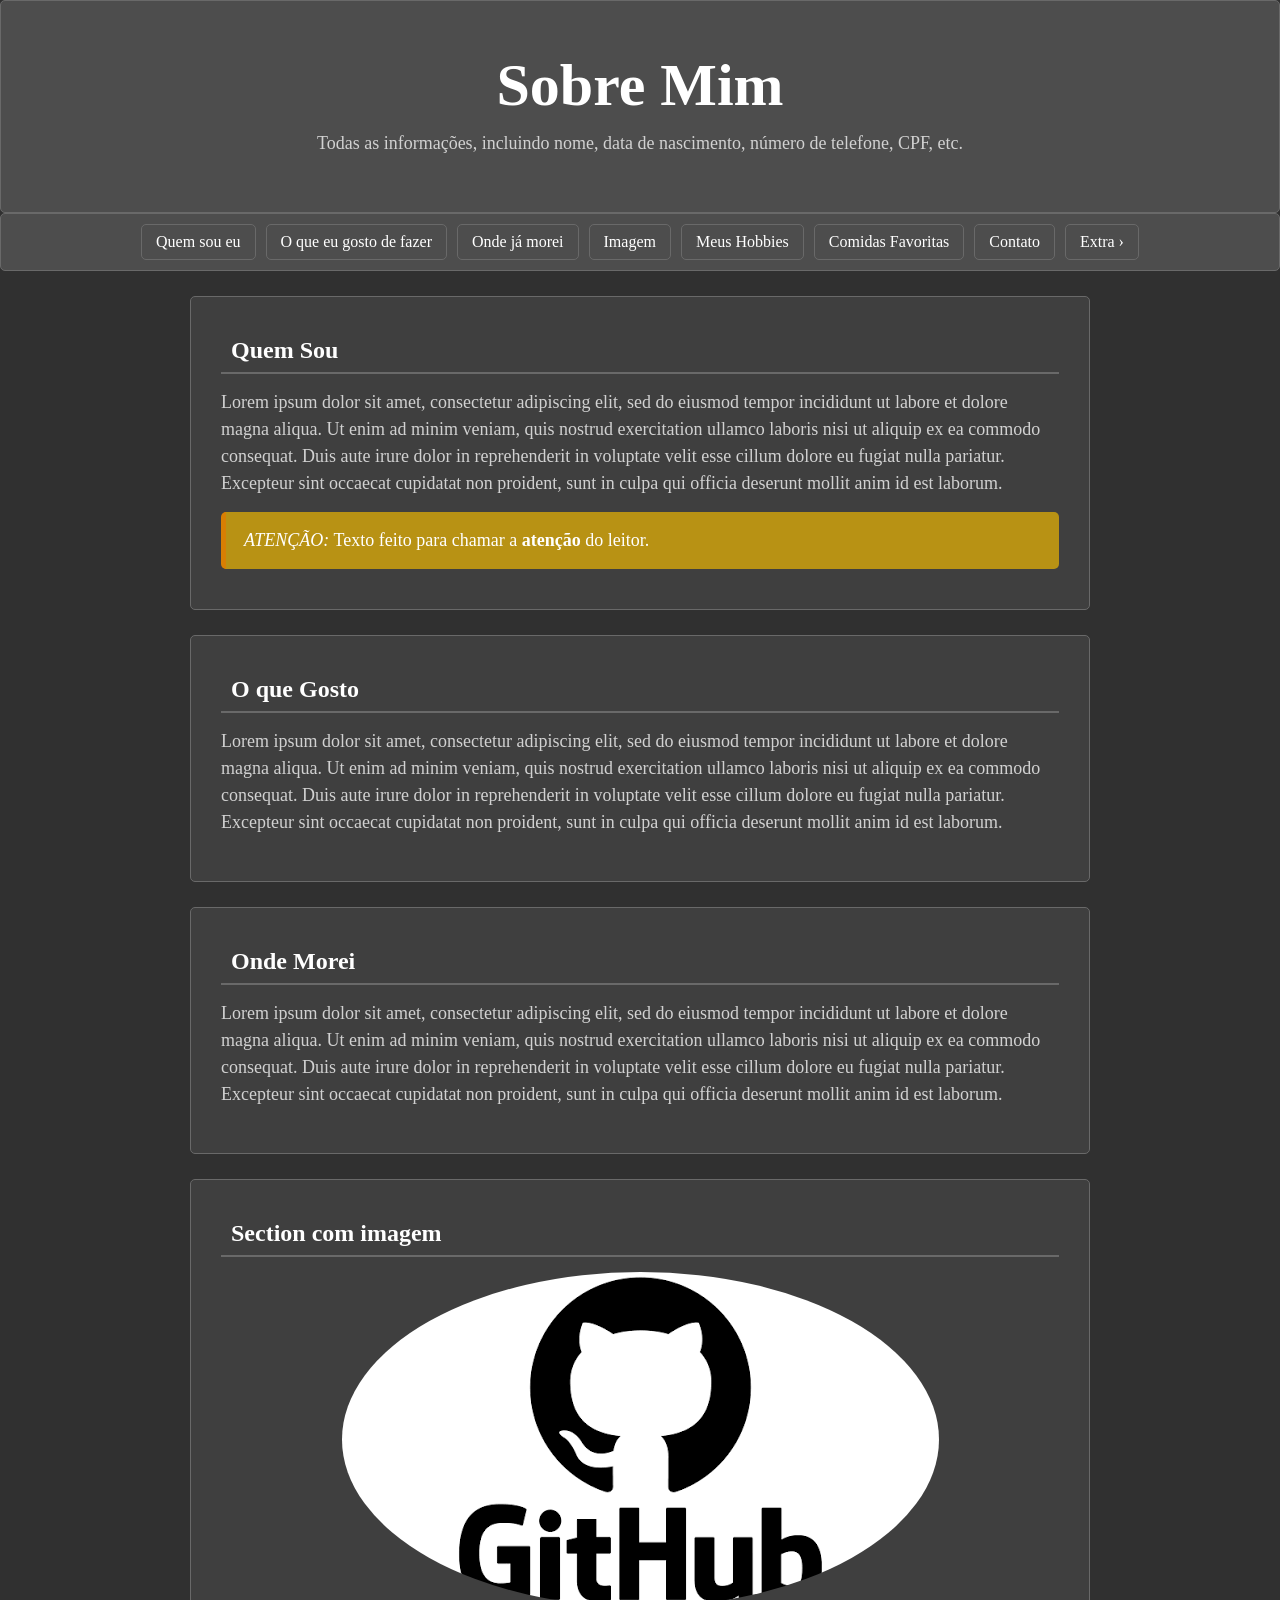
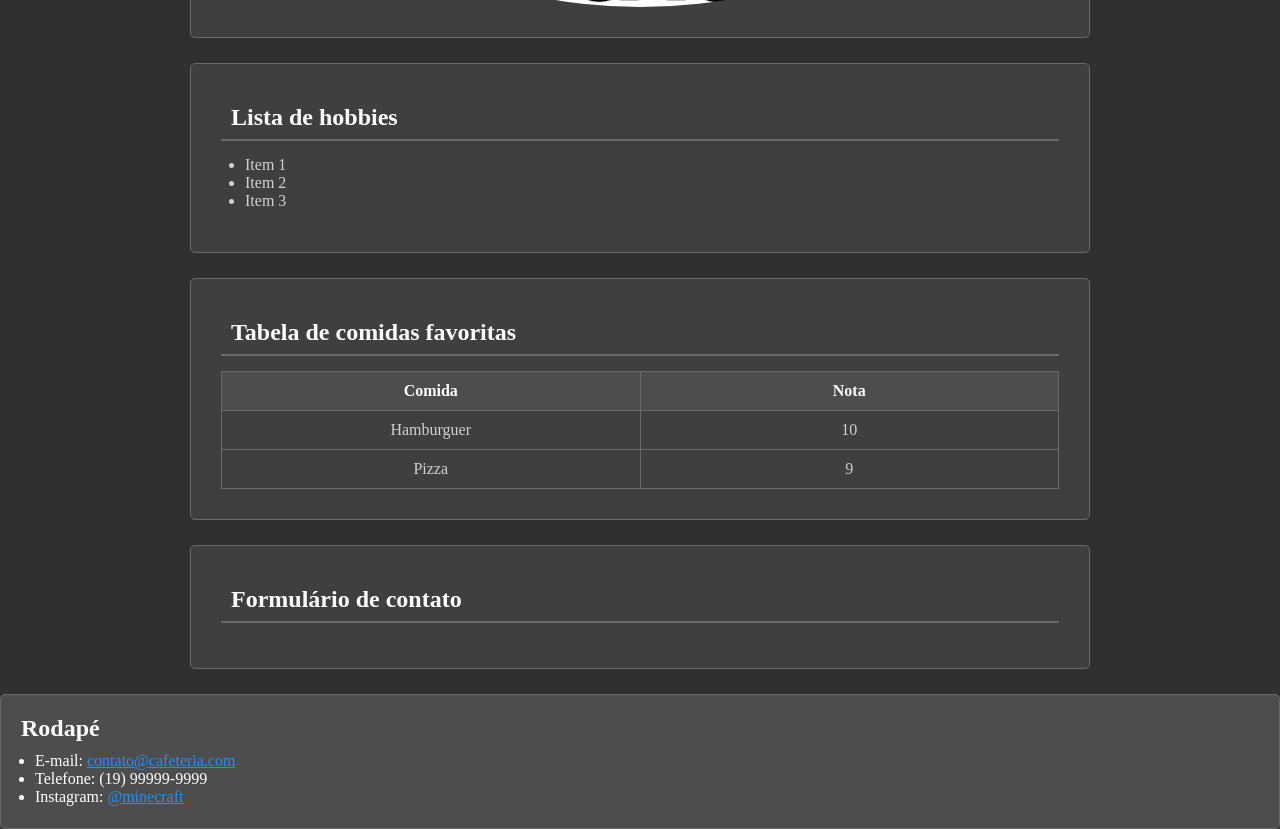
<file: index.html>
<!DOCTYPE html>
<html lang="pt-BR">

<head>
    <meta charset="UTF-8">
    <meta name="viewport" content="width=device-width, initial-scale=1.0">
    <title>Sobre Mim</title>
    <link rel="stylesheet" href="style.css">
    <!-- <link rel="stylesheet" href="https://www.sp.senac.br/o/senac-theme/css/clay.css?browserId=chrome&amp;themeId=senactheme_WAR_senactheme&amp;minifierType=css&amp;languageId=pt_BR&amp;t=1792435588000    "> -->
</head>


<body>
    <header>
        <h1>Sobre Mim</h1>
        <p>Todas as informações, incluindo nome, data de nascimento, número de telefone, CPF, etc.</p>
    </header>

    <nav>
        <a href="#quemsou">Quem sou eu</a>
        <a href="#oquegosto">O que eu gosto de fazer</a>
        <a href="#ondemorei">Onde já morei</a>
        <a href="#imagem">Imagem</a>
        <a href="#hobbies">Meus Hobbies</a>
        <a href="#comidas">Comidas Favoritas</a>
        <a href="#contato">Contato</a>
        <a href="extra.html">Extra &rsaquo;</a>
    </nav>

    <main>
        <section id="quemsou">
            <h2>Quem Sou</h2>
            <p>Lorem ipsum dolor sit amet, consectetur adipiscing elit, sed do eiusmod tempor incididunt ut labore et
                dolore magna aliqua. Ut enim ad minim veniam, quis nostrud exercitation ullamco laboris nisi ut aliquip
                ex ea commodo consequat. Duis aute irure dolor in reprehenderit in voluptate velit esse cillum dolore eu
                fugiat nulla pariatur. Excepteur sint occaecat cupidatat non proident, sunt in culpa qui officia
                deserunt mollit anim id est laborum.</p>
            <p class="atencao"><em>ATENÇÃO:</em> Texto feito para chamar a <strong>atenção</strong> do leitor.</p>
        </section>

        <section id="oquegosto">
            <h2>O que Gosto</h2>
            <p>Lorem ipsum dolor sit amet, consectetur adipiscing elit, sed do eiusmod tempor incididunt ut labore et
                dolore magna aliqua. Ut enim ad minim veniam, quis nostrud exercitation ullamco laboris nisi ut aliquip
                ex ea commodo consequat. Duis aute irure dolor in reprehenderit in voluptate velit esse cillum dolore eu
                fugiat nulla pariatur. Excepteur sint occaecat cupidatat non proident, sunt in culpa qui officia
                deserunt mollit anim id est laborum.</p>
        </section>

        <section id="ondemorei">
            <h2>Onde Morei</h2>
            <p>Lorem ipsum dolor sit amet, consectetur adipiscing elit, sed do eiusmod tempor incididunt ut labore et
                dolore magna aliqua. Ut enim ad minim veniam, quis nostrud exercitation ullamco laboris nisi ut aliquip
                ex ea commodo consequat. Duis aute irure dolor in reprehenderit in voluptate velit esse cillum dolore eu
                fugiat nulla pariatur. Excepteur sint occaecat cupidatat non proident, sunt in culpa qui officia
                deserunt mollit anim id est laborum.</p>
        </section>

        <section id="imagem">
            <h2>Section com imagem</h2>
            <img src="images/GitHub.png" alt="Logo do GitHub" class="imagem-circular">
        </section>

        <section id="hobbies">
            <h2>Lista de hobbies</h2>
            <ul>
                <li>Item 1</li>
                <li>Item 2</li>
                <li>Item 3</li>
            </ul>
        </section>

        <section id="comidas">
            <h2>Tabela de comidas favoritas</h2>
            <table>
                <thead>
                    <tr>
                        <th>Comida</th>
                        <th>Nota</th>
                    </tr>
                </thead>

                <tbody>
                    <tr>
                        <td>Hamburguer</td>
                        <td>10</td>
                    </tr>
                    
                    <tr>
                        <td>Pizza</td>
                        <td>9</td>
                    </tr>
                </tbody>
            </table>
        </section>

        <section id="contato">
            <h2>Formulário de contato</h2>
            <p></p>
        </section>

        <!-- <section id="cssexterno">
            <h2>Teste de link de CSS externo.. ou talvez não</h2>
            <p>Lorem ipsum dolor sit amet, consectetur adipiscing elit, sed do eiusmod tempor incididunt ut labore et
                dolore magna aliqua. Ut enim ad minim veniam, quis nostrud exercitation ullamco laboris nisi ut aliquip
                ex ea commodo consequat. Duis aute irure dolor in reprehenderit in voluptate velit esse cillum dolore eu
                fugiat nulla pariatur. Excepteur sint occaecat cupidatat non proident, sunt in culpa qui officia
                deserunt mollit anim id est laborum.</p>
        </section> -->

        <!-- <section id="testeform">
            <h2>Teste de formulário</h2>
            <label for="nome">Nome Completo:</label>
            <input type="text" id="nome" name="nomeExemplo">
        </section> -->
    </main>

    <footer>
        <h2>Rodapé</h2>
        <ul>
            <li>E-mail: <a href="mailto:contato@cafeteria.com">contato@cafeteria.com</a></li>
            <li>Telefone: (19) 99999-9999</li>
            <li>Instagram: <a href="https://instagram.com/minecraft" target="_blank">@minecraft</a></li>
        </ul>
        <!-- <p>Texto com <strong>negrito</strong> (&lt;strong&gt;)</p>
        <p>Texto com <em>ênfase</em> (&lt;em&gt;) </p> -->
        <!-- <p>Por favor, <strong>não</strong> toque neste botão <em>antes</em> que a luz vermelha pisque. <button class="botaorodape" ></button></p> -->
        <!-- <a href="https://media1.giphy.com/media/v1.Y2lkPTc5MGI3NjExOTFuMHNyeGhtZDBoMHo3OHM4NG81cGZtNGpycWU3azJscWlyOHBnaiZlcD12MV9pbnRlcm5hbF9naWZfYnlfaWQmY3Q9Zw/5c2aGDKZgCx7gV3QpZ/giphy.gif">Clique aqui para ver status da luz</a> -->

        <!-- <p><a target="_blank" href="https://c.tenor.com/6LGP7zy4-18AAAAd/tenor.gif">Link para o site externo</a></p> -->
    </footer>
</body>


</html>
</file>
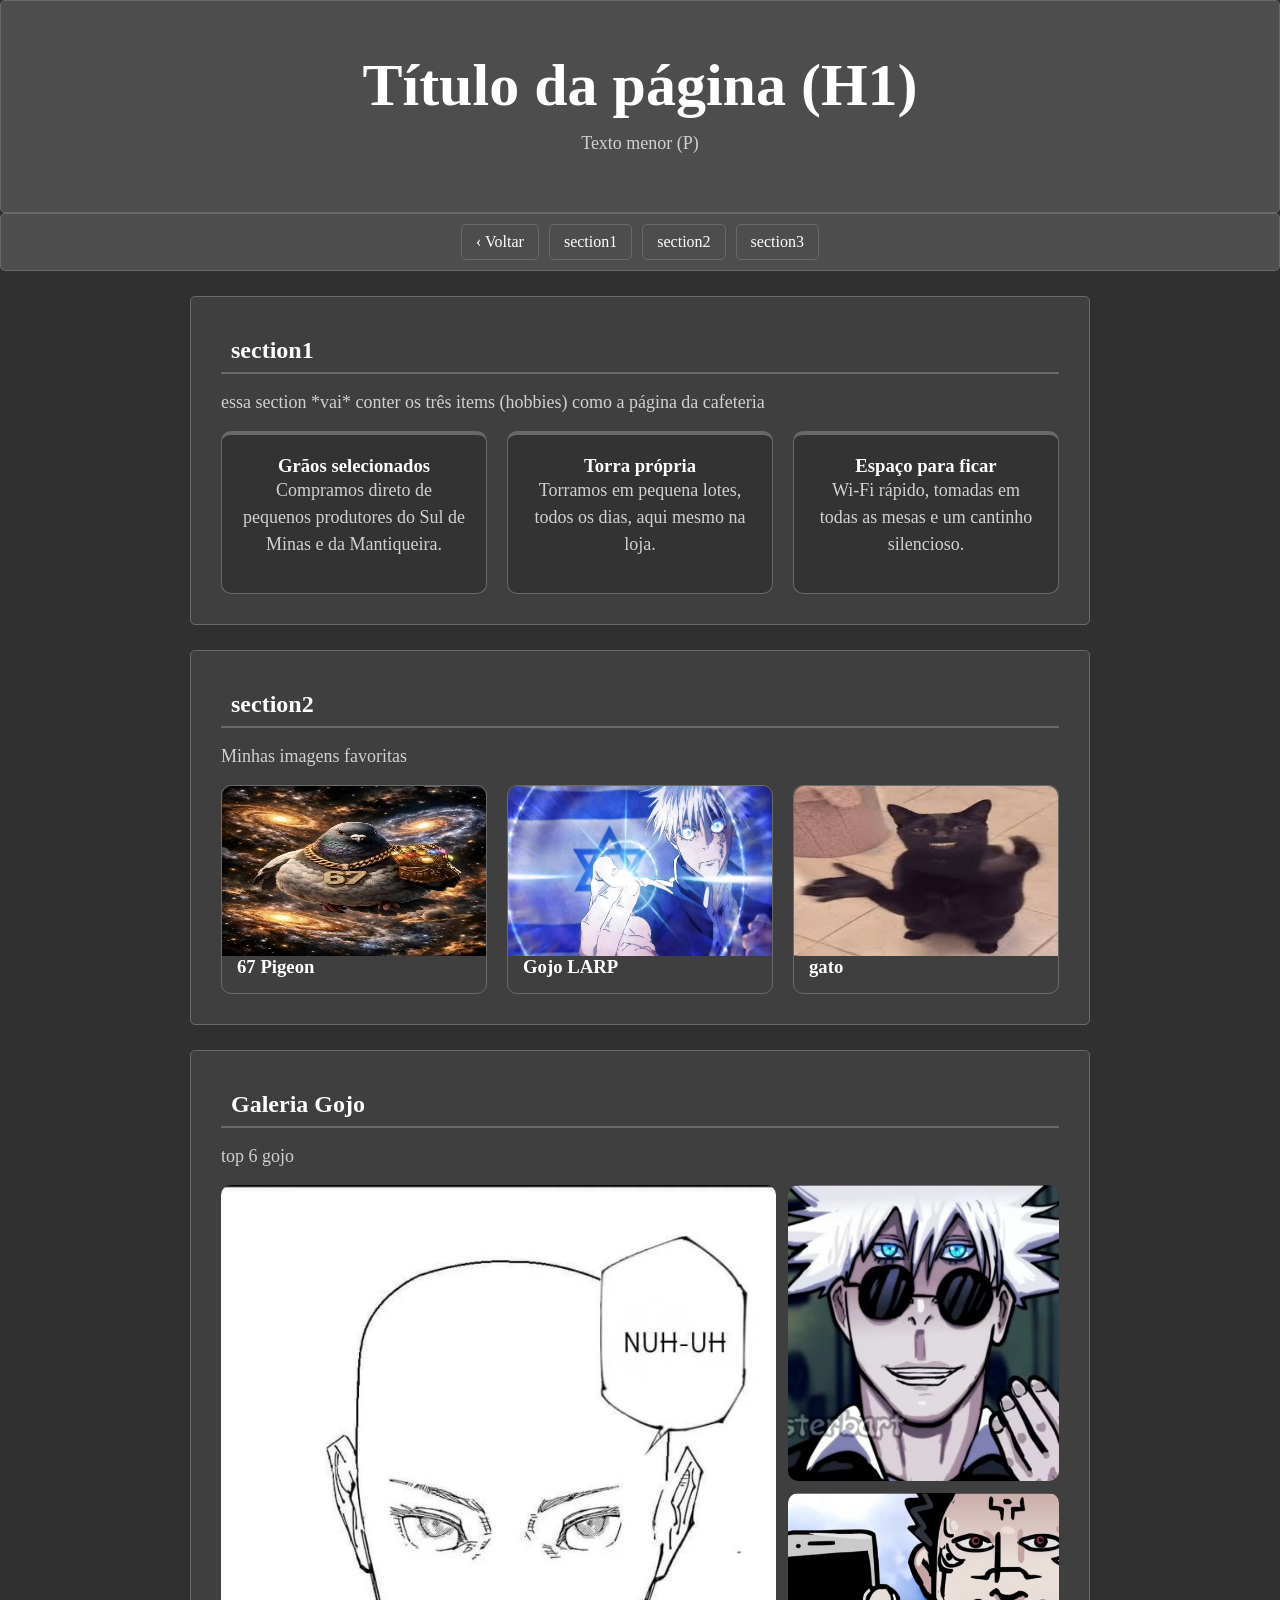
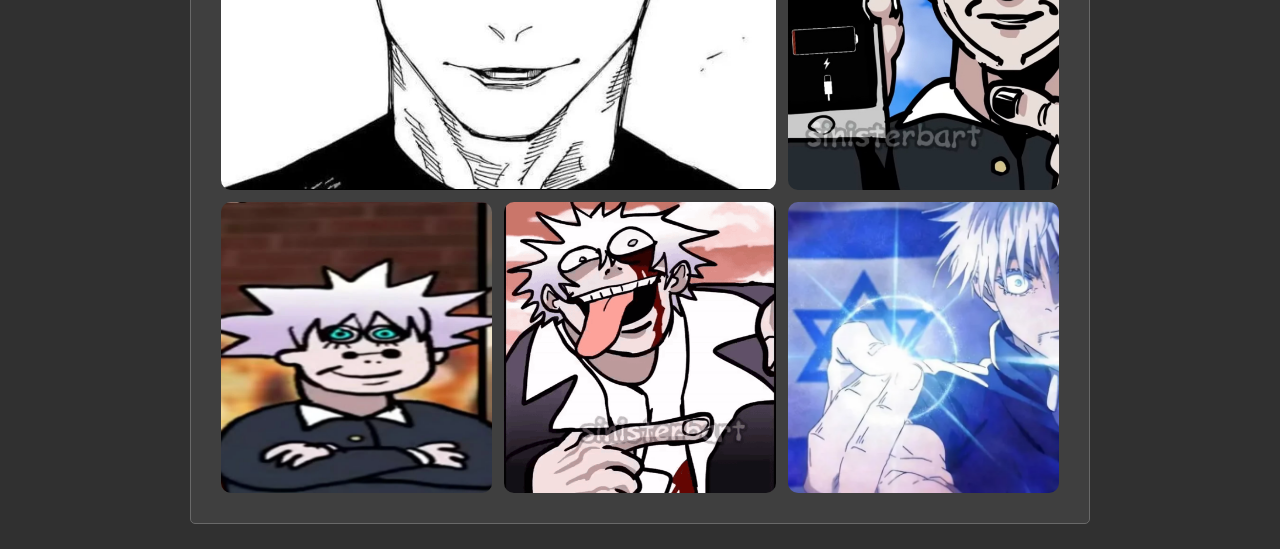
<file: extra.html>
<!DOCTYPE html>
<html lang="pt-BR">

<head>
    <meta charset="UTF-8">
    <meta name="viewport" content="width=device-width, initial-scale=1.0">
    <title>Sobre Mim - Extra</title>
    <link rel="stylesheet" href="style.css">
    <link rel="stylesheet" href="style-extra.css">
</head>

<body>
    <header>
        <h1 class="anim-h1">Título da página (H1)</h1>
        <p class="anim-p">Texto menor (P)</p>
    </header>

    <nav>
        <a href="index.html">&lsaquo; Voltar</a>
        <a href="#sec1">section1</a>
        <a href="#sec2">section2</a>
        <a href="#sec3">section3</a>
    </nav>

    <main>

        <section id="sec1">
            <h2>section1</h2>
            <p>essa section *vai* conter os três items (hobbies) como a página da cafeteria</p>

            <div class="diferenciais">
                <article class="diferencial icone-abc">
                    <h3>Grãos selecionados</h3>
                    <p>Compramos direto de pequenos produtores do Sul de Minas e da Mantiqueira.</p>
                </article>

                <article class="diferencial icone-xyz">
                    <h3>Torra própria</h3>
                    <p>Torramos em pequena lotes, todos os dias, aqui mesmo na loja.</p>
                </article>

                <article class="diferencial icone-qwe">
                    <h3>Espaço para ficar</h3>
                    <p>Wi-Fi rápido, tomadas em todas as mesas e um cantinho silencioso.</p>
                </article>
            </div>

        </section>

        <section id="sec2">
            <h2>section2</h2>
            <p>Minhas imagens favoritas</p>

            <div class="imagens2">

                <article class="imagem2">
                    <span></span>
                    <img src="images/67pigeon.jpg">
                    <h3>67 Pigeon</h3>
                    <p></p>
                    <p></p>
                </article>

                <article class="imagem2">
                    <span></span>
                    <img src="images/gojo-larp.png">
                    <h3>Gojo LARP</h3>
                    <p></p>
                    <p></p>
                </article>

                <article class="imagem2">
                    <span></span>
                    <img src="images/clapping-cat.jpg" alt="Gato preto batendo palmas">
                    <h3>gato</h3>
                    <p></p>
                    <p></p>
                </article>
            </div>
        </section>

        <section id="sec3">
            <h2>Galeria Gojo</h2>
            <p>top 6 gojo</p>
            <div class="galeria">
                <figure class="foto foto-destaque">
                    <img src="images/nahidwin.jpg"
                        alt="Gojo careca">
                    <figcaption>Nah I'd Win</figcaption>
                </figure>

                <figure class="foto">
                    <img src="images/strongest-dude.jpg"
                        alt="Olhos bonitos do Gojo">
                    <figcaption>I'm the strongest, dude</figcaption>
                </figure>

                <figure class="foto">
                    <img src="images/were-cooked.jpg"
                        alt="Sukuna com o celular descarregado">
                    <figcaption>We're cooked</figcaption>
                </figure>

                <figure class="foto">
                    <img src="images/Gekked_Gojo.webp"
                        alt="Gojo">
                    <figcaption>gojo</figcaption>
                </figure>

                <figure class="foto">
                    <img src="images/sinisterbart-gojo.png"
                        alt="Gojo caom a língua para fora">
                    <figcaption>poly ai</figcaption>
                </figure>

                <figure class="foto">
                    <img src="images/gojo-larp.png"
                        alt="Gojo careca">
                    <figcaption>Gojo Israel</figcaption>
                </figure>
        </section>

    </main>
</body>

</html>
</file>
<file: style.css>
/* CSS Reset */
* {
    margin: 0;
    padding: 0;
    box-sizing: border-box;
}

:root {
    --cor-branco: white;
    --cor-cinza-claro: #d1d1d1;
    --cor-fundo: #303030;
    --cor-fundo-caixa: #4d4d4d;
    --cor-fundo-caixa-hover: #3d3d3d;
    --cor-fundo-secao: #3f3f3f;
    --cor-borda: #696969;
    --cor-texto: #d1d1d1;
    --cor-sombra: rgba(0, 0, 0, 0.2);

    --cor-fundo-atencao: #b89214;
    --cor-borda-atencao: #d87f03;

    /* Cores de links */
    --cor-link: dodgerblue;
    --cor-link-visitado: rgb(182, 77, 235);
    --cor-link-hover: red;
    --cor-link-ativo: yellow;
}





html {
    scroll-behavior: smooth;
}





body {
    background-color: var(--cor-fundo);
    font-family: Georgia, 'Times New Roman', Times, serif;
}





header, nav, footer {
    background-color: var(--cor-fundo-caixa);
    color: var(--cor-branco);
    /* margin: 20px 400px; */
    padding: 10px;
    border: 1px solid var(--cor-borda);
    border-radius: 5px;
}





h1 {
    font-size: clamp(32px, 6vw, 60px);
    padding: 10px;
}

h2 {
    padding: 10px;
}

p {
    color: var(--cor-texto);
    font-size: 18px;
    line-height: 1.5;
    margin-bottom: 15px;
}

.imagem-circular {
    max-width: 100%;
    height: auto;
    display: block;
    border-radius: 50%;
    margin: 0 auto;
}

ul, section ol {
  margin-left: 24px;
  margin-bottom: 12px;
}





header {
    font-size: large;
    text-align: center;
    padding: 40px 0px;
}





nav {
    display: flex;
    align-items: center;
    justify-content: center;
    flex-wrap: wrap;
    gap: 10px;
    
    position: sticky;
    top: 5px; /* Ajustado para alinhar com o padding de 20px do body ao grudar */
    z-index: 1000; /* Garante que o menu vai passar por CIMA de qualquer outro elemento ao rolar */
    /* Opcional: Se quiser que ele não fique colado nas bordas da tela enquanto rola */
    /* margin-top: -5px; */
}

nav a {
    text-align: center;
    text-decoration: none;
    border: 1px solid var(--cor-borda);
    border-radius: 5px;
    padding: 8px 14px;
    transition: background-color 0.2s ease;
}

nav a:link {
    color: var(--cor-branco);
}

nav a:visited {
    color: var(--cor-branco);
}

nav a:hover {
    color: var(--cor-branco);
    background-color: var(--cor-fundo-caixa-hover);
}

nav a:active {
    color: var(--cor-cinza-claro);
}





main {
    color: var(--cor-texto);
    width: 100%;
    max-width: 900px;
    margin: 25px auto;

    display: flex;
    flex-direction: column;
    gap: 25px;
}





main section {
    background-color: var(--cor-fundo-secao);
    /* margin: 20px 10px; */
    /* margin-top: 30px; */
    padding: 30px;
    border: 1px solid var(--cor-borda);
    border-radius: 5px;
    /* min-height: 15vh; */
}





main section h2 {
    color: var(--cor-branco);
    border-bottom: 2px solid var(--cor-borda);
    margin-bottom: 15px;
    padding-bottom: 8px;
}

main section h3 {
    color: var(--cor-branco);
}





table {
    width: 100%;
    table-layout: fixed;
    border-collapse: collapse;
    text-align: center;
}

th, td {
    border: 1px solid var(--cor-borda);
    padding: 10px 14px;
    word-wrap: break-word;
}

th {
    color: var(--cor-branco);
    background-color: var(--cor-fundo-caixa);
}





/* Link normal */
a:link {
    color: var(--cor-link);
}

/* Link já visitado */
a:visited {
    color: var(--cor-link-visitado);
}

/* Mouse em cima do link */
a:hover {
    color: var(--cor-link-hover);
}

/* Ao clicar no link */
a:active {
    color: var(--cor-link-ativo);
}




/* Classes */
.atencao {
  background-color: var(--cor-fundo-atencao);
  border-left: 5px solid var(--cor-borda-atencao);
  color: var(--cor-branco);
  /* padding-left: +5px; */
  padding: 15px 18px;
  border-radius: 5px;
  margin-top: 10px;
  margin-bottom: 10px;
}

/* .botaorodape{
    width: 15px;
    height: 15px;
    background-color: red;
    
    border-radius: 10px;
}
.botaorodape:active{
    background-color: darkred;
} */





/* Queries */

@media (max-width: 600px) {
  nav {
    justify-content: flex-start; /* Começa os links pelo lado esquerdo. */
    flex-wrap: nowrap; /* Impede que os links quebrem para outra linha. */

    overflow-x: auto; /* Permite deslizar horizontalmente quando necessário. */
    overflow-y: hidden; /* Impede rolagem vertical dentro do menu. */

    white-space: nowrap; /* Impede que o texto dos links quebre em várias linhas. */

    -webkit-overflow-scrolling: touch;
  }

  nav a {
    flex-shrink: 0; /* 	Impede que os botões diminuam de tamanho para caber. */
  }
}
</file>
<file: style-extra.css>
:root {
    --cor-fundo-hobbies: #333333;
}

.anim-h1 {
    animation: animh1 0.9s ease-out both;
}
.anim-p {
    animation: animp 1.2s ease-out both;
    animation-delay: 0.6s;
}

@keyframes animh1 {
    from{
        opacity: 0;
        transform: translateX(-20px);
    }
    to{
        opacity: 1;
        transform: translateX(0);
    }
}
@keyframes animp {
    from{
        opacity: 0;
        transform: translateX(20px);
    }
    to{
        opacity: 1;
        transform: translateX(0);
    }
}

.diferenciais {
    display: flex;
    gap: 20px;
}

.diferencial {
    flex: 1;
    background-color: var(--cor-fundo-hobbies);
    border: 1px solid var(--cor-borda);
    border-top: 4px solid var(--cor-borda);
    border-radius: 10px;
    padding: 20px;
    text-align: center;
}

.imagens2{
    display: grid;
    grid-template-columns: repeat(3, 1fr);
    gap: 20px;
}

.imagem2{
    border: 1px solid var(--cor-borda);
    border-radius: 10px;
    position: relative;
}
.imagem2 img{
    display: block;
    width: 100%;
    height: 170px;
    border-bottom: 12px;
    /* object-fit: cover; */
    border-top-left-radius: 10px;
    border-top-right-radius: 10px;
}

.imagem2 h3, .imagem2 p{
    padding-left: 15px;
    padding-right: 15px;
}

.galeria {
    display: grid;
    grid-template-columns: repeat(3, 1fr);
    gap: 12px;
    grid-template-areas: 
    "destaque destaque f2"
    "destaque destaque f3"
    "f4       f5       f6";
}
.foto:nth-child(1) {grid-area: destaque; }
.foto:nth-child(2) {grid-area: f2; }
.foto:nth-child(3) {grid-area: f3; }
.foto:nth-child(4) {grid-area: f4; }
.foto:nth-child(5) {grid-area: f5; }
.foto:nth-child(6) {grid-area: f6; }

.foto {
    position: relative;
    overflow: hidden;   /* Esconde a parte da imagem que cresce com o zoom */
    border-radius: 10px;
    cursor: zoom-in;    /* Altera o cursor para indicar a possibilidade de zoom */
}
.foto img{
    width: 100%;    /* largura */
    height: 100%;   /* altura */
    object-fit: cover;  /* Preenche o espaço disponível mantendo a proporção */
    display: block; /* Converte em bloco. Por padrão, img é inline */
    transition: transform 0.5s; /* Efeito suave de meio segundo */
}
.foto:hover img{
    transform: scale(1.1); /* Aumenta a imagem em 10% (1.1) do seu tamanho original */
}
.foto figcaption{
    position: absolute;
    left: 0;
    right: 0;
    bottom: 0;
    padding: 10px 14px;
    background: linear-gradient(transparent, rgba(59, 43, 34, 0.9));
    color: var(--cor-branco);
    font-weight: bold;
    transform: translateY(100%);
    transition: transform 0.3s;
}
.foto:hover figcaption{
    transform: translateY(0);
}

@media (max-width: 600px){

    h1 {
        font-size: 24px;
    }

    header p {
        font-size: 15px;
    }

    .diferenciais{
        flex-direction: column;
    }
}
</file>
